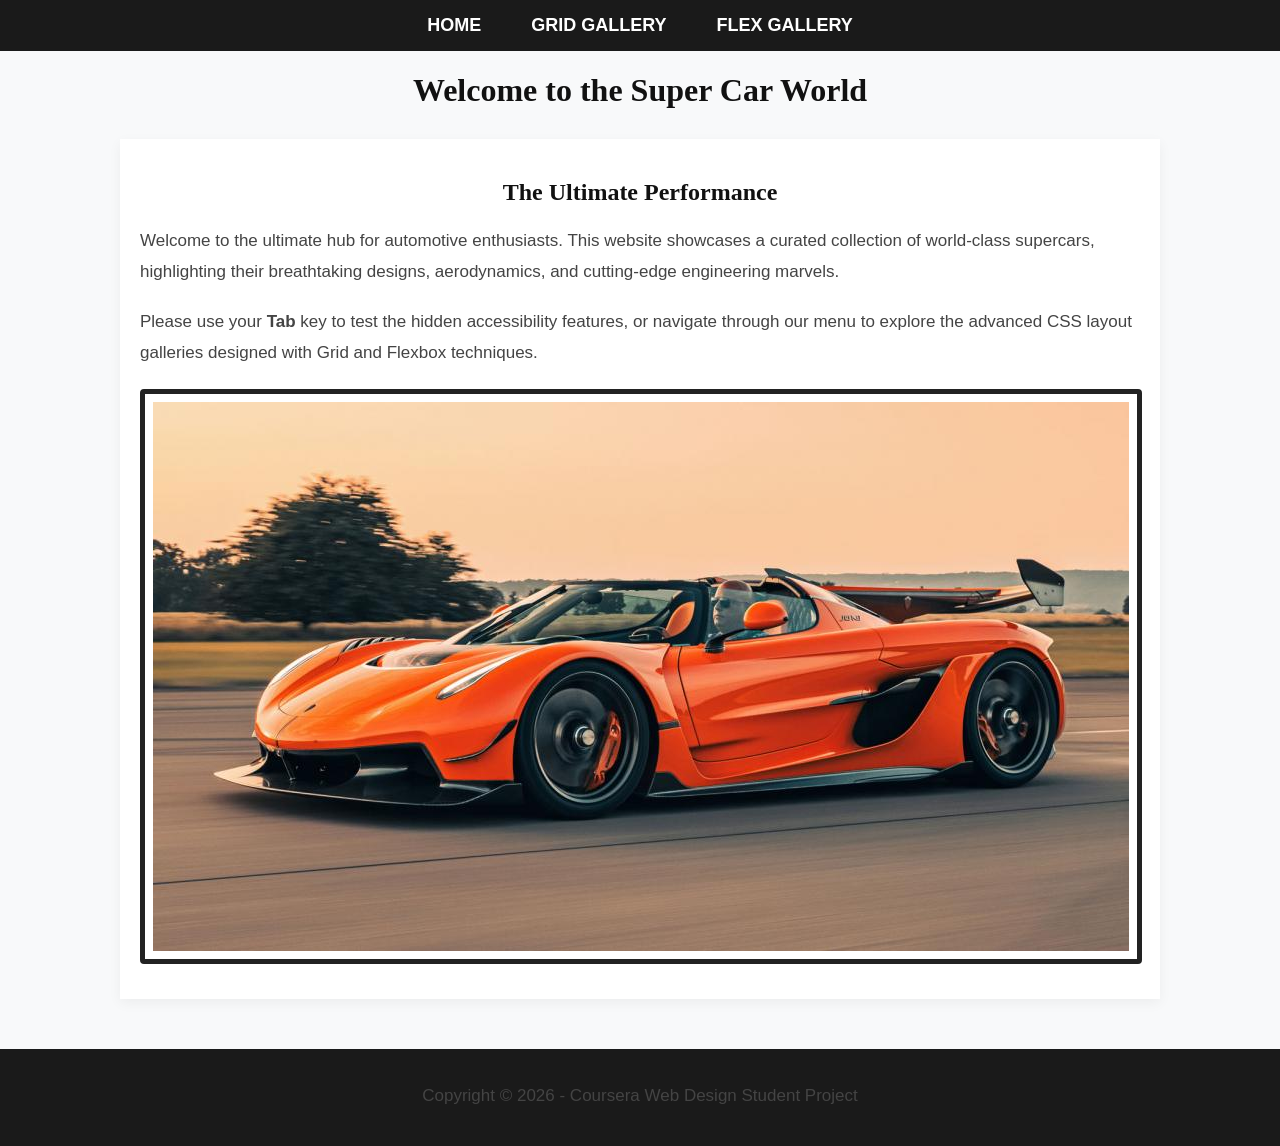
<file: index.html>
<!doctype html>
<html lang="en">
  <head>
    <meta charset="utf-8" />
    <meta name="viewport" content="width=device-width" />
    <link rel="stylesheet" href="css/style.css" />
    <title>Super Car World - Home</title>
  </head>

  <body>
    <a href="#main-content" class="skip-link">Skip to Main Content</a>

    <header>
      <nav class="nav-flex">
        <ul>
          <li><a href="index.html">Home</a></li>
          <li><a href="gallery-grid.html">Grid Gallery</a></li>
          <li><a href="gallery-flex.html">Flex Gallery</a></li>
        </ul>
      </nav>
      <h1>Welcome to the Super Car World</h1>
    </header>

    <main id="main-content">
      <h2>The Ultimate Performance</h2>
      <p>
        Welcome to the ultimate hub for automotive enthusiasts. This website
        showcases a curated collection of world-class supercars, highlighting
        their breathtaking designs, aerodynamics, and cutting-edge engineering
        marvels.
      </p>

      <p>
        Please use your <strong>Tab</strong> key to test the hidden
        accessibility features, or navigate through our menu to explore the
        advanced CSS layout galleries designed with Grid and Flexbox techniques.
      </p>

      <img
        src="images/car1.jpeg"
        alt="A sleek red modern supercar parking on a race track"
      />
    </main>

    <footer>
      <p>Copyright &copy; 2026 - Coursera Web Design Student Project</p>
    </footer>
  </body>
</html>
</file>
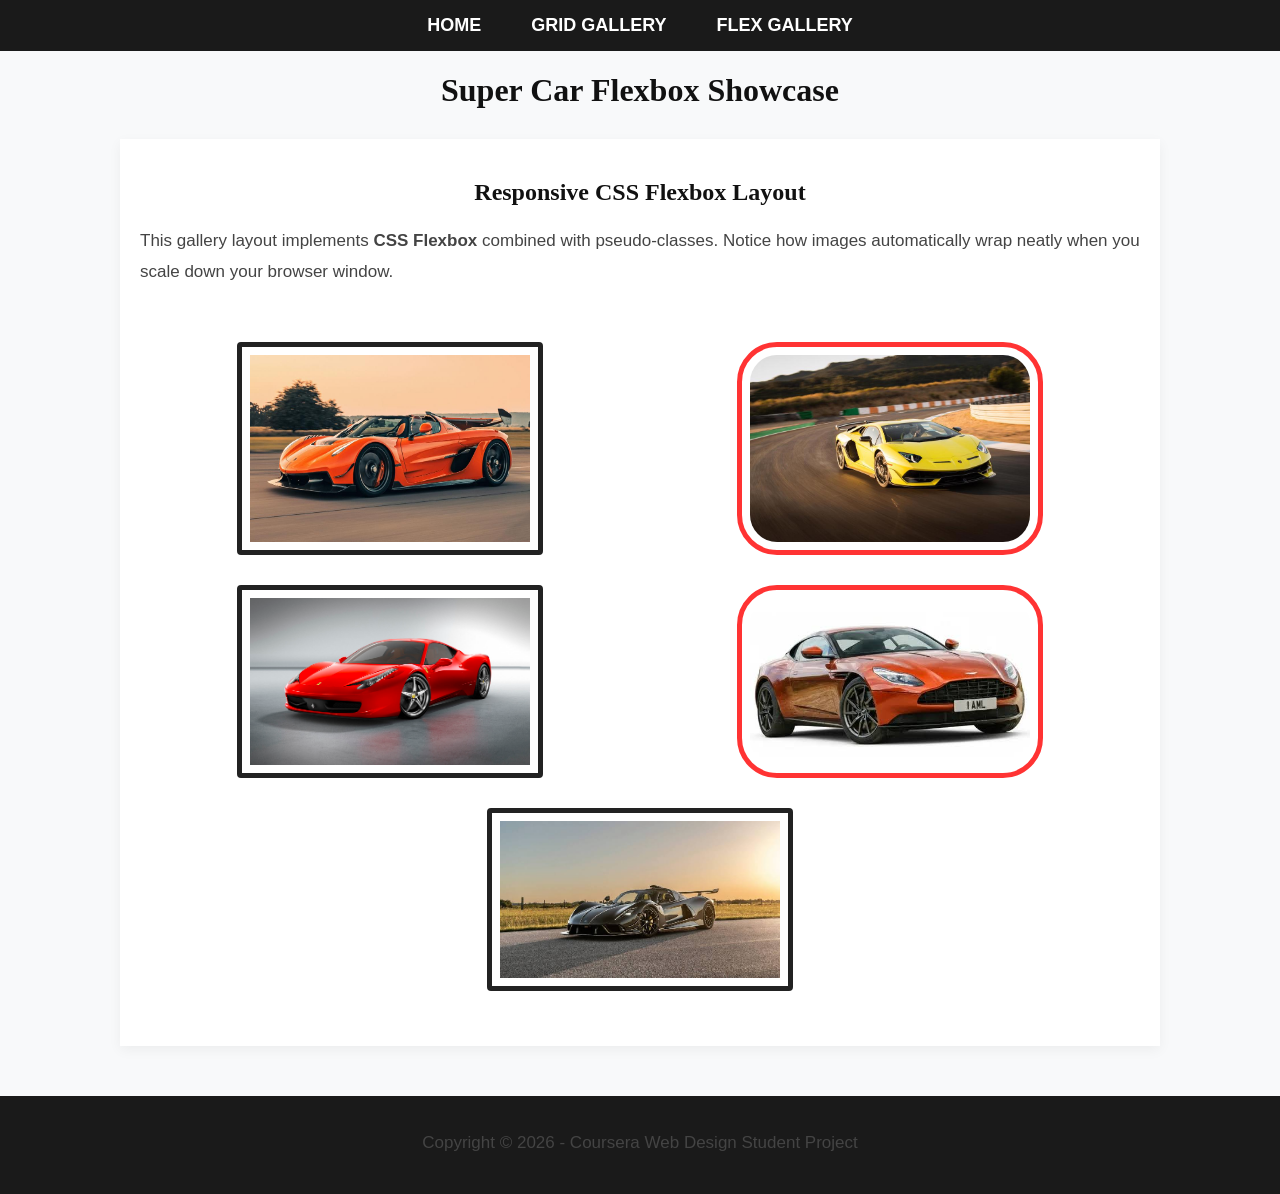
<file: gallery-flex.html>
<!doctype html>
<html lang="en">
  <head>
    <meta charset="utf-8" />
    <meta name="viewport" content="width=device-width" />
    <link rel="stylesheet" href="css/style.css" />
    <title>Super Car - Flex Gallery</title>
  </head>

  <body>
    <a href="#main-content" class="skip-link">Skip to Main Content</a>

    <header>
      <nav class="nav-flex">
        <ul>
          <li><a href="index.html">Home</a></li>
          <li><a href="gallery-grid.html">Grid Gallery</a></li>
          <li><a href="gallery-flex.html">Flex Gallery</a></li>
        </ul>
      </nav>
      <h1>Super Car Flexbox Showcase</h1>
    </header>

    <main id="main-content">
      <h2>Responsive CSS Flexbox Layout</h2>
      <p>
        This gallery layout implements <strong>CSS Flexbox</strong> combined
        with pseudo-classes. Notice how images automatically wrap neatly when
        you scale down your browser window.
      </p>

      <div class="project-flex">
        <img
          src="images/car1.jpeg"
          alt="Sleek red modern supercar side profile"
        />
        <img
          src="images/car2.jpeg"
          alt="A powerful sportscar cornering tightly on a racetrack"
        />
        <img
          src="images/car3.jpg"
          alt="Luxury exotic vehicle with iconic butterfly doors opened"
        />
        <img
          src="images/car4.jpg"
          alt="Premium carbon fiber steering wheel and cockpit dashboard view"
        />
        <img
          src="images/car5.jpg"
          alt="High speed racing car acceleration blurry background effect"
        />
      </div>
    </main>

    <footer>
      <p>Copyright &copy; 2026 - Coursera Web Design Student Project</p>
    </footer>
  </body>
</html>
</file>
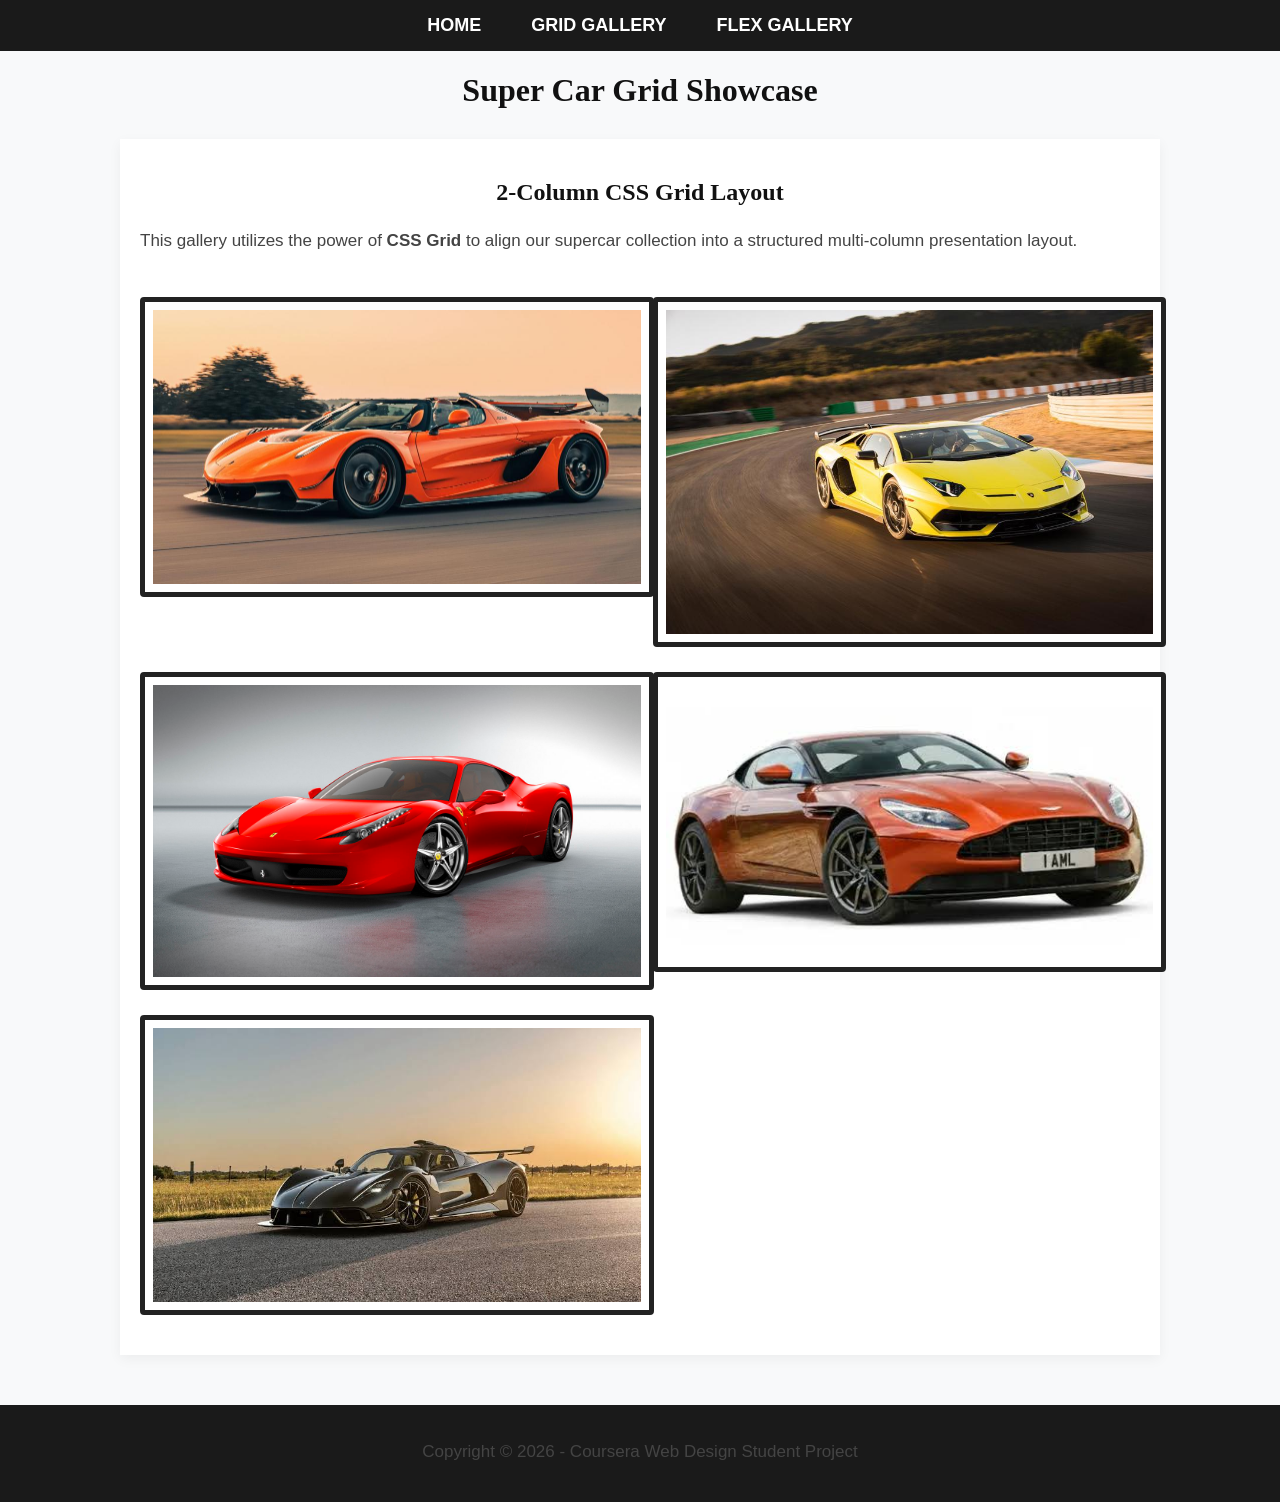
<file: gallery-grid.html>
<!doctype html>
<html lang="en">
  <head>
    <meta charset="utf-8" />
    <meta name="viewport" content="width=device-width" />
    <link rel="stylesheet" href="css/style.css" />
    <title>Super Car - Grid Gallery</title>
  </head>

  <body>
    <a href="#main-content" class="skip-link">Skip to Main Content</a>

    <header>
      <nav class="nav-flex">
        <ul>
          <li><a href="index.html">Home</a></li>
          <li><a href="gallery-grid.html">Grid Gallery</a></li>
          <li><a href="gallery-flex.html">Flex Gallery</a></li>
        </ul>
      </nav>
      <h1>Super Car Grid Showcase</h1>
    </header>

    <main id="main-content">
      <h2>2-Column CSS Grid Layout</h2>
      <p>
        This gallery utilizes the power of <strong>CSS Grid</strong> to align
        our supercar collection into a structured multi-column presentation
        layout.
      </p>

      <div class="project-grid">
        <img
          src="images/car1.jpeg"
          alt="Sleek red modern supercar side profile"
        />
        <img
          src="images/car2.jpeg"
          alt="A powerful sportscar cornering tightly on a racetrack"
        />
        <img
          src="images/car3.jpg"
          alt="Luxury exotic vehicle with iconic butterfly doors opened"
        />
        <img
          src="images/car4.jpg"
          alt="Premium carbon fiber steering wheel and cockpit dashboard view"
        />
        <img
          src="images/car5.jpg"
          alt="High speed racing car acceleration blurry background effect"
        />
      </div>
    </main>

    <footer>
      <p>Copyright &copy; 2026 - Coursera Web Design Student Project</p>
    </footer>
  </body>
</html>
</file>
<file: css/style.css>
/* ==========================================
   1. GLOBAL & BODY STYLES (Basic Setup)
   ========================================== */
body {
  font-family: "Arial", sans-serif;
  font-size: 16px;
  margin: 0;
  padding: 0;
  background-color: #f8f9fa;
  color: #333333;
}

h1,
h2 {
  font-family: "Georgia", serif;
  color: #111111;
  text-align: center;
}

/* ==========================================
   2. CRITERION 1 & 3: ACCESSIBILITY SKIP LINK
   ========================================== */
.skip-link {
  position: absolute;
  top: -50px; /* Hidden off-screen by default */
  left: 0;
  background: #111111;
  color: #ffffff !important;
  padding: 10px 15px;
  z-index: 100;
  text-decoration: none;
  font-weight: bold;
  transition: top 0.3s ease;
}

/* Only visible when keyboard users press TAB */
.skip-link:focus {
  top: 0;
}

/* ==========================================
   3. CRITERION 2 & 4 & 7: FLEXBOX NAVIGATION
   ========================================== */
.nav-flex {
  background-color: #1a1a1a; /* Dark sleek premium background */
  padding: 15px 0;
}

.nav-flex ul {
  display: flex; /* Utilizing Flex property on navigation */
  justify-content: center;
  list-style-type: none;
  margin: 0;
  padding: 0;
}

.nav-flex li {
  margin: 0 25px;
}

.nav-flex a {
  color: #ffffff;
  text-decoration: none;
  font-weight: bold;
  font-size: 18px;
  text-transform: uppercase;
  transition:
    color 0.3s ease,
    transform 0.2s ease;
  display: inline-block;
}

/* CRITERION 8: Hover pseudo-class making an interesting change */
.nav-flex a:hover {
  color: #ff3333; /* Shifts to racing red on hover */
  transform: scale(1.1); /* Slight zoom effect */
}

/* ==========================================
   4. CRITERION 5: BOX MODEL FOR IMAGES
   ========================================== */
img {
  max-width: 100%;
  height: auto;
  display: block;

  /* Box Model Minimum Requirements */
  border: 5px solid #222222; /* Border */
  padding: 8px; /* Padding */
  border-radius: 4px; /* Border-radius */

  margin: 15px auto; /* Center single images using margin */
  background-color: #ffffff;
}

/* ==========================================
   5. MAIN CONTENT AREA
   ========================================== */
main {
  max-width: 1000px;
  margin: 30px auto;
  padding: 20px;
  background-color: #ffffff;
  box-shadow: 0 4px 12px rgba(0, 0, 0, 0.05);
}

p {
  line-height: 1.8;
  font-size: 17px;
  color: #444444;
  margin-bottom: 20px;
}

/* ==========================================
   6. CRITERION 6: CSS GRID LAYOUT
   ========================================== */
.project-grid {
  display: grid; /* Utilizing Grid on the parent element */
  grid-template-columns: repeat(2, 1fr); /* 2 equal columns layout */
  gap: 25px; /* Spacing between columns and rows */
  padding: 20px 0;
}

/* Reset individual margins inside the grid layout */
.project-grid img {
  width: 100%;
  margin: 0;
}

/* ==========================================
   7. CRITERION 7 & 9: FLEXBOX GALLERY & NTH-CHILD
   ========================================== */
.project-flex {
  display: flex; /* Utilizing Flex property on the gallery container */
  flex-wrap: wrap; /* Allows images to wrap automatically */
  justify-content: space-around;
  padding: 20px 0;
}

.project-flex img {
  width: 280px;
  margin: 15px;
}

/* CRITERION 9: Advanced nth-child selector to alternate styling */
.project-flex img:nth-child(even) {
  border-radius: 40px; /* Even images get highly rounded corners */
  border-color: #ff3333; /* Even images change to red borders */
}

/* ==========================================
   8. FOOTER STYLES
   ========================================== */
footer {
  background-color: #1a1a1a;
  color: #aaaaaa;
  text-align: center;
  padding: 15px 0;
  margin-top: 50px;
  font-size: 14px;
}
</file>
